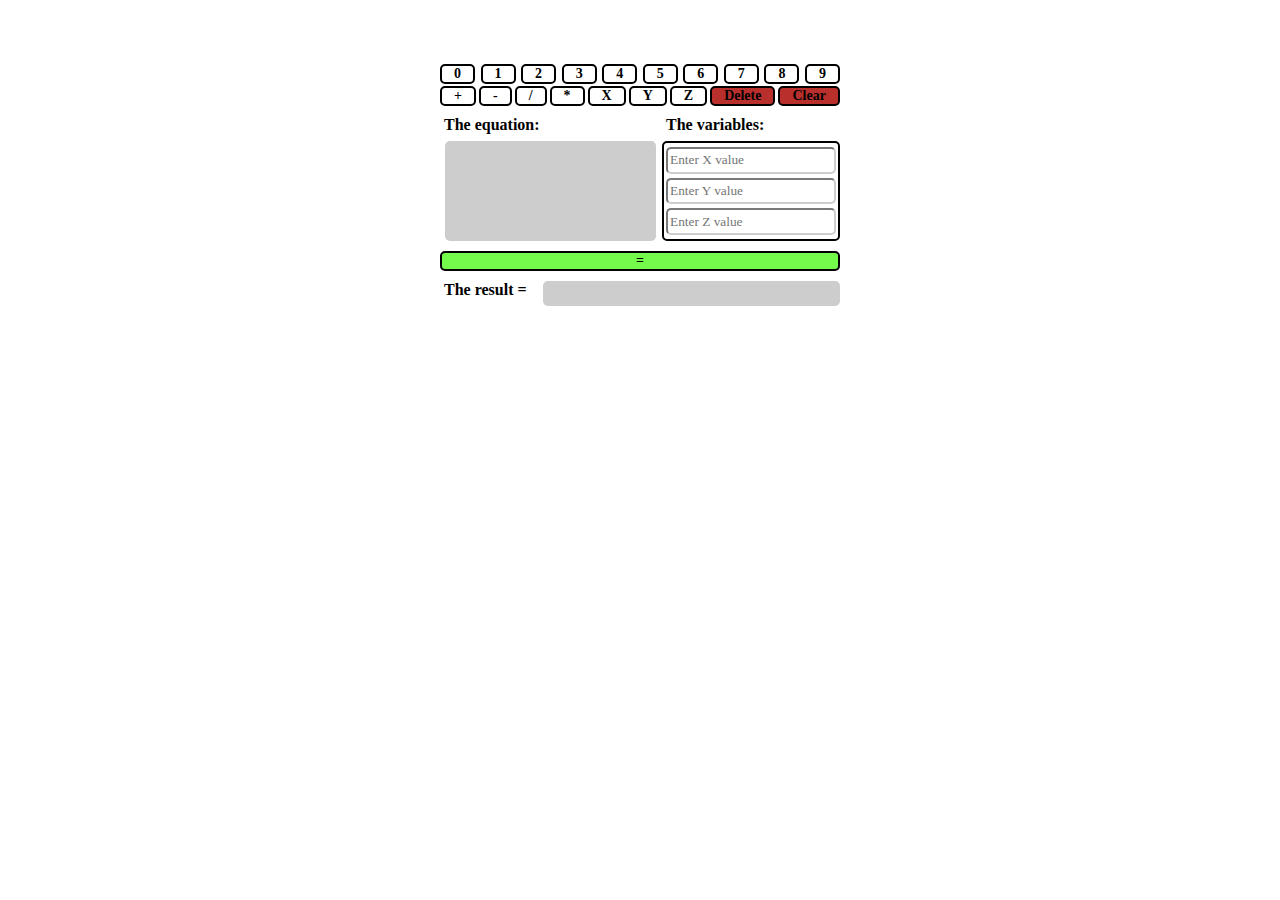
<file: index.html>
<!DOCTYPE html>
<html lang="en">
<head>
    <meta charset="UTF-8">
    <meta http-equiv="X-UA-Compatible" content="IE=edge">
    <meta name="viewport" content="width=device-width, initial-scale=1.0">
    <link rel="stylesheet" href="./css/style.css">
    <script src="calculations.js" defer></script>
    <title>Document</title>
</head>
<body>
    <div class="calculator">
        <div class="cal-btns">
            <button class="cal-btn number">0</button>
            <button class="cal-btn number">1</button>
            <button class="cal-btn number">2</button>
            <button class="cal-btn number">3</button>
            <button class="cal-btn number">4</button>
            <button class="cal-btn number">5</button>
            <button class="cal-btn number">6</button>
            <button class="cal-btn number">7</button>
            <button class="cal-btn number">8</button>
            <button class="cal-btn number">9</button>
            <button class="cal-btn operator">+</button>
            <button class="cal-btn operator">-</button>
            <button class="cal-btn operator">/</button>
            <button class="cal-btn operator">*</button>
            <button class="cal-btn variable">X</button>
            <button class="cal-btn variable">Y</button>
            <button class="cal-btn variable">Z</button>
            <button class="special-cal-btn delete">Delete</button>
            <button class="special-cal-btn clear">Clear</button>
        </div>
        <div class="output">
            <div class="equation">
                <h3>The equation:</h3>
                <div class="equation-display" aria-readonly="true"></div>
            </div>
            <div class="variables">
                <h3>The variables:</h3>
                <div class="variables-editor">
                    <input type="text" id="x-val" name="variable" minlength="1" placeholder="Enter X value">
                    <input type="text" id="y-val" name="variable" minlength="1" placeholder="Enter Y value">
                    <input type="text" id="z-val" name="variable" minlength="1" placeholder="Enter Z value">
                </div>
            </div>
        </div>
        <button class="equal">=</button>
        <div class="results">
            <h3>The result =</h3>
            <div class="results-display"></div>
        </div>
    </div>
</body>
</html>
</file>
<file: css/style.css>
* {
    box-sizing: border-box;
    font-weight: bold;
    font-family:"Calibri"; 
    margin: 0px;
    padding: 0px;
}

.calculator {
    display: flex;
    flex-direction: column;
    gap: 10px;
    width: 400px;
    height: 250px;
    margin: 4rem auto;
} 

.cal-btns {
    display: flex; 
    flex-direction: row;
    gap: 2px;
    flex-wrap: wrap;
    justify-content: space-between;
}

button {
    border: 2px solid black;
    border-radius: 5px;
    background-color: white;
    padding: 0px 12px; 
    font-size: 14px;
}

.special-cal-btn {
    background-color: #b82f2c;
}

.equal {
    background-color: #75fb4c;
}

.equation-display {
    height: 80%;
    width: 95%;
    background-color:#cdcdcd;
    border-radius: 5px;  
    padding: 5px;
    margin: 0px 5px;
}

.output {
    width: 100%;
    height: 50%;
    display: flex;
    flex-direction: row;
}

.output h3 {
    height: 20%; 
    font-size: medium;  
    margin-left: 4px;
}

.variables-editor {
    display: flex;
    flex-direction: column;
    border: 2px solid black;
    border-radius: 5px;
    padding: 2px;
    height: 80%;  
    justify-content: space-between;
}
.variables-editor > input {
    margin: 2px 0px;    
    border-radius: 5px;
    padding-left: 2px;
    height: 40px;
    font-weight: 500;
    border-color: #cdcdcd;
}

.equation {
    width: 65%;
}

.results {
    display: flex; 
    flex-direction: row;
}

.results > h3 {
    width: 25%; 
    font-size: medium;  
    margin-left: 4px;
}

.results-display{
    background-color:#cdcdcd;
    border-radius: 5px;
    padding: 5px;
    height: 25px;
    width: 75%;
}
</file>
